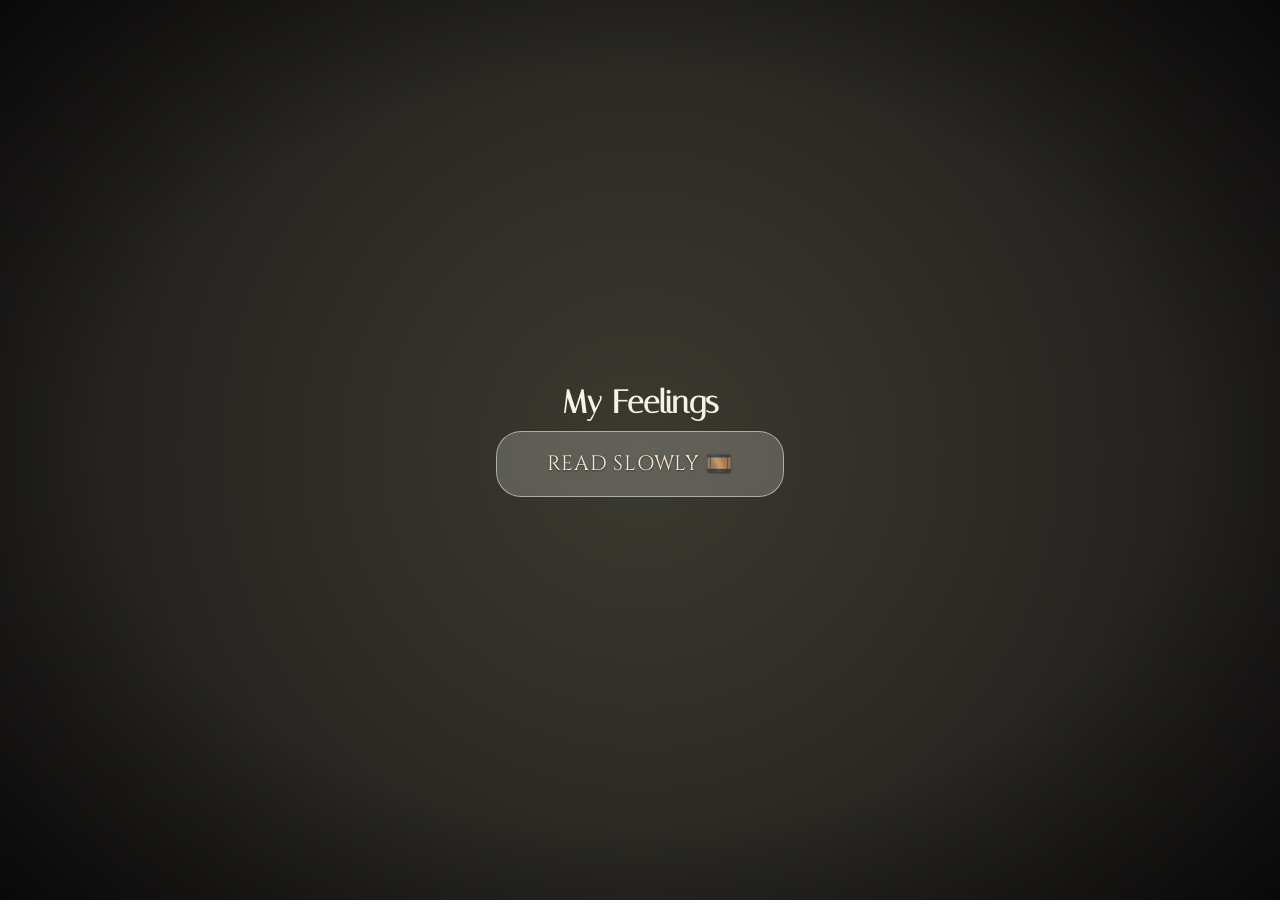
<file: index.html>
<!DOCTYPE html>
<html lang="en">
<head>
    <meta charset="UTF-8">
    <meta name="viewport" content="width=device-width, initial-scale=1.0">
    <title>Emotional Messages</title>
    <link rel="stylesheet" href="style.css">
</head>
<body>
    <div class="fade-overlay"></div>

    <!-- Start Screen -->
    <div class="container visible" id="startContainer">
        <h1>My Feelings</h1>
        <button id="playBtn">Read slowly 🎞️</button>
    </div>

    <!-- First Message -->
    <div class="container hidden" id="messageContainer1">
        <p class="message">
            What I feel lately — and don't overthink while reading this — it's just my thoughts.
            And baby, don't think that you don't have a feeling just because I rant.
            I've just been carrying a lot inside, and sometimes my words come out messy.
            Lately, it feels like I'm talking more to memories than to you.
            I keep replaying our moments, hoping somehow they'll bring me comfort,
            but silence is all that answers back.
            I still wonder if you think of me when everything gets quiet,
            because that's when I feel everything the most.
            I'm not angry — I'm just tired of missing someone who still feels like home to me.
            I still care, even when I try to act like I don't.
            And maybe that's what hurts the most —
            loving someone who's slowly drifting away, but still not having the heart to let go.
        </p>
        <div class="button-container">
            <button class="nextBtn" data-next="messageContainer2">Next ➜</button>
        </div>
    </div>

    <!-- Second Message -->
    <div class="container hidden" id="messageContainer2">
        <p class="message">
            I feel like a burden. I ask for too much space, and then I ask for too much again.
            I try to keep everything to myself so I won't be a problem, but it never seems to be enough.
            No matter how quiet I become, it still feels like I'm too much to handle —
            like even my silence is loud and heavy. I overthink every word, every pause,
            every moment you take to reply, wondering if I said something wrong again.
            I keep trying to make things easier for everyone, to not make anyone feel drained by me,
            but somehow I still end up being the one who feels empty.
        </p>
        <p class="message">
            I feel like I'm constantly asking for your attention, for your love, for your assurance — for you.
            And I hate myself for it, because I know I'm asking for too much,
            more than you can probably handle. I don't mean to,
            I just crave the comfort of feeling wanted, of knowing I still matter.
            I tell myself to stop, to be stronger, to not need so much,
            but my heart doesn't listen.
        </p>
        <p class="message">
            I keep trying to understand, to hold it all in, to not make things heavier,
            but it's exhausting pretending I'm okay when all I really want
            is to feel like I'm still enough for you. And maybe that's what hurts the most —
            knowing I love you deeply, yet still feeling like I'm slowly becoming
            too much for the person I need the most.
        </p>
        <div class="button-container">
            <button class="backBtn" data-prev="messageContainer1">⬅ Back</button>
            <button class="nextBtn" data-next="messageContainer3">Next ➜</button>
        </div>
    </div>

    <!-- Third Message -->
    <div class="container hidden" id="messageContainer3">
        <p class="message">
            Do you feel better when you're not talking to me? Because sometimes it feels like my presence only makes things heavier for you.
            We still talk, we still exchange words, but it doesn't feel the same anymore.
            It's like our conversations have turned into small pieces of what we used to be —
            polite, familiar, but missing the warmth that once made them feel like home.
            I can feel the distance even in your replies, the kind that doesn't need silence to be loud.
        </p>
        <p class="message">
            I don't want to be someone you have to recover from. I don't want my love to feel like something that drains you.
            But lately, I feel like you're close enough to keep me hoping, yet far enough to leave me questioning.
            You're here, but not really. It's like you linger just enough to remind me of what I'm losing,
            but not enough to make me believe I still have you.
        </p>
        <p class="message">
            And I hate that I keep holding on to every little thing you say,
            overthinking every pause, every word, wondering if you still mean them the way you used to.
            I still find comfort in your presence, even when it hurts —
            because at least you're still there, even if it's not the same.
            And that's the hardest part of it all:
            still talking, still caring, still feeling everything,
            while pretending I'm getting used to the distance.
        </p>
        <div class="button-container">
            <button class="backBtn" data-prev="messageContainer2">⬅ Back</button>
            <button class="nextBtn" data-next="messageContainer4">Next ➜</button>
        </div>
    </div>

    <!-- Fourth Message -->
    <div class="container hidden" id="messageContainer4">
        <p class="message">
            Even with all of this — the heaviness in my chest, the uncertainty, everything I feel — I want you to know something:
            I would still choose you. I would still wait, still care, and still fight to be near you, no matter how hard it gets or how long it takes.
            Loving you isn't something I can turn off or forget. You're not just someone I feel for — you're the one I see in every quiet moment,
            the one I imagine in every dream, the one I carry with me even when the world feels heavy.
        </p>
        <div class="quote">
            "The minute I heard my first love story, I started looking for you, not knowing how blind that was.
            Lovers don't finally meet somewhere. They're in each other all along." — Rumi
        </div>
        <p class="message">
            You are the one I feel, the one I can't stop loving, the one who makes every part of me ache with longing and hope at the same time.
            Even if the world makes it hard, even if my heart breaks a little each day, my choice will always be you.
            I don't just love you when it's easy — I love you through the doubts, through the distance, through the moments that feel like everything is slipping away.
        </p>
        <div class="quote">
            "Love does not consist in gazing at each other, but in looking outward together in the same direction." — Antoine de Saint-Exupéry, The Little Prince
        </div>
        <div class="button-container">
            <button class="backBtn" data-prev="messageContainer3">⬅ Back</button>
            <button class="nextBtn" data-next="messageContainer5">Next ➜</button>
        </div>
    </div>

    <!-- Fifth Message -->
    <div class="container hidden" id="messageContainer5">
        <p class="message">
            I know I'm not perfect. I know I make mistakes, I say the wrong things, I falter when I wish I could be stronger.
            But even in all of that, my heart has never wavered from you. I see your strength, your beauty, your kindness,
            the little things you do that leave me in awe — and it makes me fall for you all over again, every single day.
        </p>
        <p class="message">
            Sometimes it feels like life keeps us in this delicate balance — close enough that I can still hope,
            but far enough that I'm left questioning where we stand. And yet, even in that fragile space, my heart chooses you. Even when I doubt myself,
            even when I'm scared, even when the silence stretches between us, I still feel you. And I still want you.
        </p>
        <div class="button-container">
            <button class="backBtn" data-prev="messageContainer4">⬅ Back</button>
            <button class="nextBtn" data-next="messageContainer6">Next ➜</button>
        </div>
    </div>

    <!-- Sixth Message -->
    <div class="container hidden" id="messageContainer6">
        <p class="message">
            I carry your presence in the quiet corners of my day, in the small moments that remind me of you. Even in your absence,
            I feel you — in your laughter, your voice, the way you make everything brighter without even trying.
        </p>
        <div class="quote">
            "I love you not only for what you are, but for what I am when I am with you." — Elizabeth Barrett Browning
        </div>
        <p class="message">
            I wish I could give you the world, or at least the part of it that makes you feel safe, cherished, and seen.
            And if I can't, I promise to give you all that I am: all my heart, all my loyalty, all my love.
        </p>
        <p class="final-message">
            No matter where life takes us, no matter the challenges or the quiet moments of doubt, my love for you will never fade.
            I will always choose you, always fight for us, and always carry you in my heart. You are my home, my hope,
            the one I want to hold onto, forever. And even if the world turns cold, even if everything else fades, one thing will remain true:
            I will always love you, and I will always choose you.
        </p>

        <div class="button-container">
            <button class="backBtn" data-prev="messageContainer5">⬅ Back</button>
            <button id="heartBtn">💖 Click Me 💖</button>
        </div>
    </div>

    <!-- Background Music -->
    <audio id="bgMusic" preload="auto" loop>
        <!-- Music will be loaded by JavaScript -->
    </audio>

    <script src="script.js"></script>
</body>
</html>
</file>
<file: style.css>
@import url('https://fonts.googleapis.com/css2?family=Cinzel:wght@500&family=Italiana&display=swap');

* {
    box-sizing: border-box;
    margin: 0;
    padding: 0;
}

body {
    min-height: 100vh;
    width: 100%;
    display: flex;
    align-items: flex-start;
    justify-content: center;
    background: radial-gradient(circle at center, #3b3a30 0%, #1a1818 100%);
    font-family: 'Italiana', serif;
    color: #f8f1e7;
    overflow-x: hidden;
    position: relative;
    padding-top: 10px;
}

/* Soft film grain texture */
body::before {
    content: "";
    position: fixed;
    top: 0;
    left: 0;
    right: 0;
    bottom: 0;
    background-image: url('https://www.transparenttextures.com/patterns/noise.png');
    opacity: 0.15;
    pointer-events: none;
    z-index: 1;
}

/* Vignette shadow */
.fade-overlay {
    position: fixed;
    top: 0;
    left: 0;
    right: 0;
    bottom: 0;
    background: radial-gradient(ellipse at center, transparent 60%, rgba(0,0,0,0.6) 100%);
    pointer-events: none;
    z-index: 2;
}

/* Main container - FIXED POSITIONING */
.container {
    text-align: left;
    max-width: 95%;
    width: 100%;
    z-index: 3;
    transition: opacity 0.8s ease, transform 0.8s ease;
    display: flex;
    flex-direction: column;
    align-items: center;
    justify-content: flex-start;
    padding: 20px 15px 40px;
    margin-top: 0;
    position: relative;
    min-height: 100vh;
}

/* Hidden & visible states */
.hidden {
    opacity: 0;
    transform: translateY(30px);
    pointer-events: none;
    display: none;
    position: absolute;
    top: 0;
    left: 0;
    width: 100%;
}

.visible {
    opacity: 1;
    transform: translateY(0);
    pointer-events: all;
    display: flex;
    position: relative;
}

/* Message text - BETTER VISIBILITY */
.message {
    font-size: 1.15em;
    line-height: 1.7;
    font-style: italic;
    color: #f7e9d4;
    text-shadow: 0 2px 6px rgba(0, 0, 0, 0.8);
    margin-bottom: 25px;
    width: 100%;
    text-align: left;
    padding: 0 8px;
    word-wrap: break-word;
    /* Ensure text doesn't get cut off */
    overflow-wrap: break-word;
    hyphens: auto;
}

/* Quote styling */
.quote {
    font-style: normal;
    margin: 20px 0;
    padding: 0 15px;
    color: #e8d5b5;
    font-size: 1.05em;
    line-height: 1.6;
    border-left: 2px solid rgba(232, 213, 181, 0.4);
    width: 100%;
    text-align: left;
    text-shadow: 0 1px 3px rgba(0, 0, 0, 0.7);
    overflow-wrap: break-word;
}

/* Button container for better spacing */
.button-container {
    display: flex;
    flex-wrap: wrap;
    justify-content: center;
    gap: 12px;
    margin-top: 25px;
    width: 100%;
    padding: 0 10px;
}

/* Button styling */
button {
    background: rgba(255, 255, 255, 0.15);
    border: 1px solid rgba(255, 255, 255, 0.4);
    border-radius: 25px;
    color: #f7e9d4;
    padding: 16px 40px;
    font-size: 1.1em;
    font-family: 'Cinzel', serif;
    letter-spacing: 0.8px;
    cursor: pointer;
    transition: all 0.3s ease;
    text-transform: uppercase;
    backdrop-filter: blur(6px);
    margin: 10px 5px;
    min-width: 150px;
    text-shadow: 0 1px 2px rgba(0, 0, 0, 0.5);
}

button:hover {
    background: rgba(255, 255, 255, 0.25);
    transform: scale(1.05);
}

button:active {
    background: rgba(255, 255, 255, 0.25);
    transform: scale(0.95);
    box-shadow: 0 0 20px rgba(255, 240, 210, 0.4);
}

/* Final message styling */
.final-message {
    font-size: 1.15em;
    line-height: 1.7;
    margin-top: 25px;
    color: #f9e9d8;
    font-style: italic;
    width: 100%;
    text-align: left;
    padding: 0 8px;
    text-shadow: 0 2px 6px rgba(0, 0, 0, 0.8);
    overflow-wrap: break-word;
}

/* Start screen specific styling */
#startContainer {
    justify-content: center;
    align-items: center;
    min-height: 100vh;
    padding-top: 0;
}

#playBtn {
    font-size: 1.3em;
    padding: 18px 50px;
    background: rgba(255, 255, 255, 0.2);
    border: 1px solid rgba(255, 255, 255, 0.5);
}

/* Heart button special styling */
#heartBtn {
    background: rgba(255, 182, 193, 0.25);
    border: 1px solid rgba(255, 182, 193, 0.6);
    color: #ffd1dc;
}

/* Ensure text doesn't get cut off */
.container > *:first-child {
    margin-top: 10px;
}

/* Small screen adjustments */
@media (max-width: 380px) {
    .message {
        font-size: 1.05em;
        line-height: 1.65;
    }
    
    .quote {
        font-size: 1em;
        padding: 0 12px;
    }
    
    button {
        padding: 14px 30px;
        font-size: 1.05em;
        min-width: 140px;
    }
    
    #playBtn {
        font-size: 1.2em;
        padding: 16px 40px;
    }
    
    .container {
        padding: 15px 12px 35px;
    }
}

/* Very small screen adjustments */
@media (max-width: 320px) {
    .message {
        font-size: 1em;
        line-height: 1.6;
    }
    
    button {
        padding: 12px 25px;
        font-size: 1em;
        min-width: 130px;
    }
    
    .button-container {
        flex-direction: column;
        align-items: center;
    }
    
    .button-container button {
        width: 90%;
        max-width: 220px;
    }
    
    .container {
        padding: 12px 10px 30px;
    }
}

/* Prevent horizontal scrolling and ensure vertical space */
html, body {
    max-width: 100%;
    overflow-x: hidden;
    height: 100%;
}

/* Ensure containers don't overflow */
.container {
    overflow-y: auto;
    -webkit-overflow-scrolling: touch;
}

/* Additional text visibility fixes */
#messageContainer2,
#messageContainer3 {
    padding-bottom: 60px; /* Extra padding for messages 2 and 3 */
}

#messageContainer2 .message,
#messageContainer3 .message {
    margin-bottom: 30px; /* More space between paragraphs */
}
</file>
